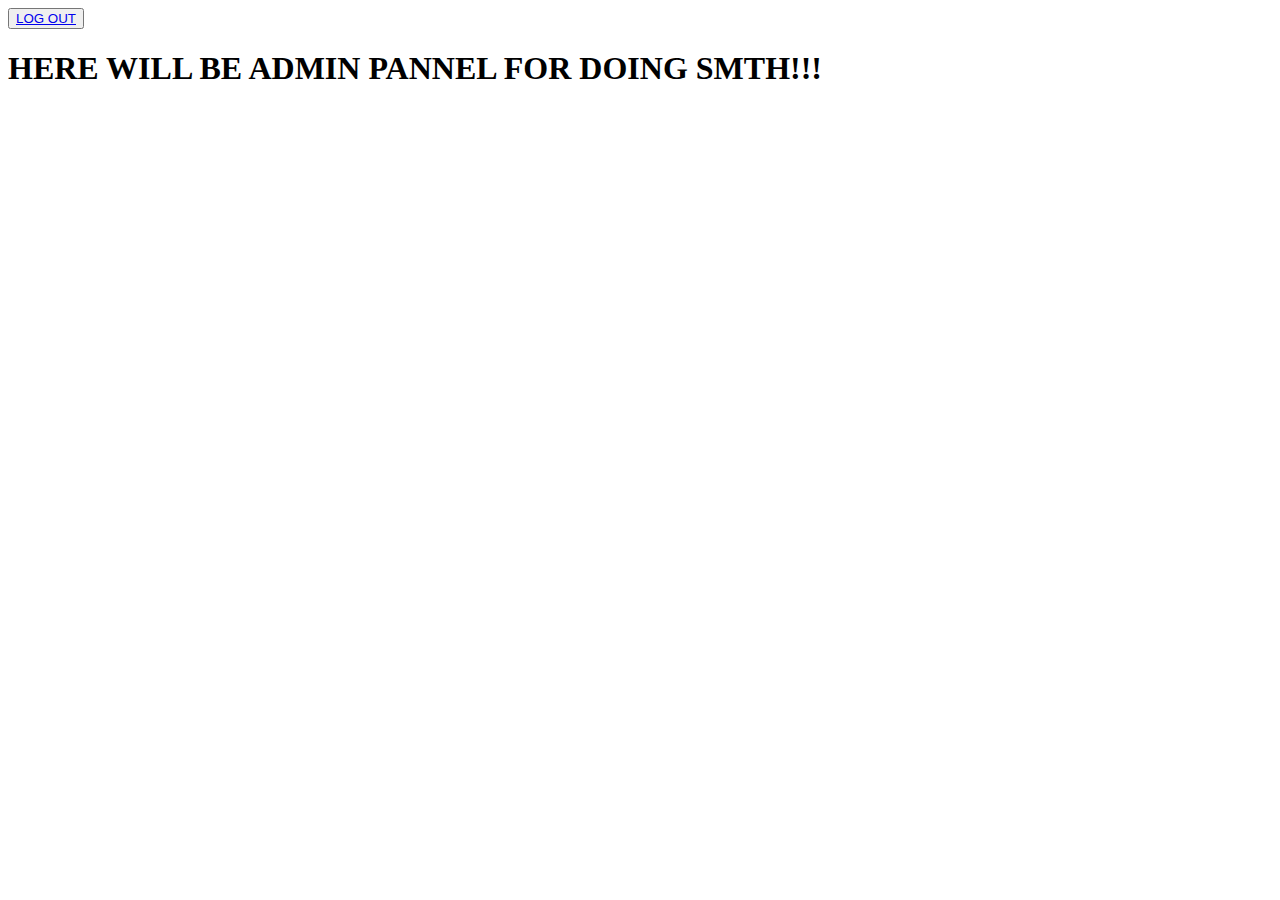
<file: mta/mta/panel/templates/panel/panel.html>
<!DOCTYPE html>
<html lang="en">
<head>
    <meta charset="UTF-8">
    <meta name="viewport" content="width=device-width, initial-scale=1.0">
    <title>Document</title>
</head>
<body>
    <button><a href="{% url 'authorization:logout_view' %}">LOG OUT</a></button>
    <h1>HERE WILL BE ADMIN PANNEL FOR DOING SMTH!!!</h1>
</body>
</html>
</file>
